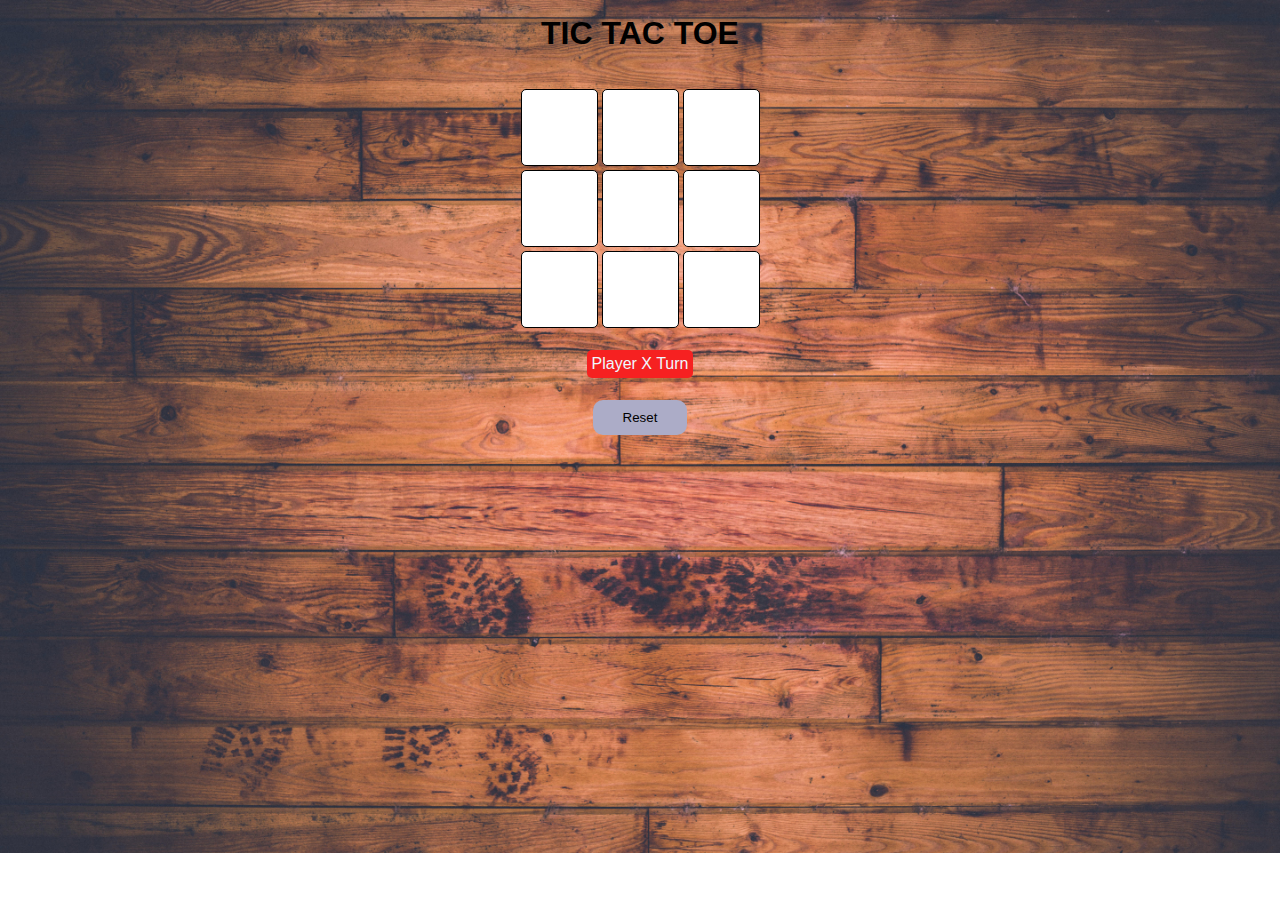
<file: index.html>
<!DOCTYPE html>
<html lang="en">
<head>
    <meta charset="UTF-8">
    <meta http-equiv="X-UA-Compatible" content="IE=edge">
    <meta name="viewport" content="width=device-width, initial-scale=1.0">
    <title>myTICTAK.com</title>
    <link rel="stylesheet" href="style.css">
    <!-- <script>src="./stylesheet.js"</script> -->
</head>
<body>
    <div class="header">
        <h1> TIC TAC TOE</h1>

    </div>
    <div class="box">
        <div class="row"> <input class ="btn"type="text" readonly> <input class ="btn" type="text" readonly > <input class="btn" type="text" readonly> </div>
        <div class="row"> <input class ="btn"type="text" readonly> <input class ="btn" type="text" readonly > <input class="btn" type="text" readonly> </div>
        <div class="row"> <input class ="btn"type="text" readonly> <input class ="btn" type="text" readonly > <input class="btn" type="text" readonly> </div>
        <p class ="result " style="margin-top: 20px;"> Player X Turn</p>
    </div>
    <div class="reset "> <button id="reset"> Reset</button></div>
    <!-- <script>src="./stylesheet.js"</script> -->
    <script src="./stylesheet.js"></script>

</body>
</html>
</file>
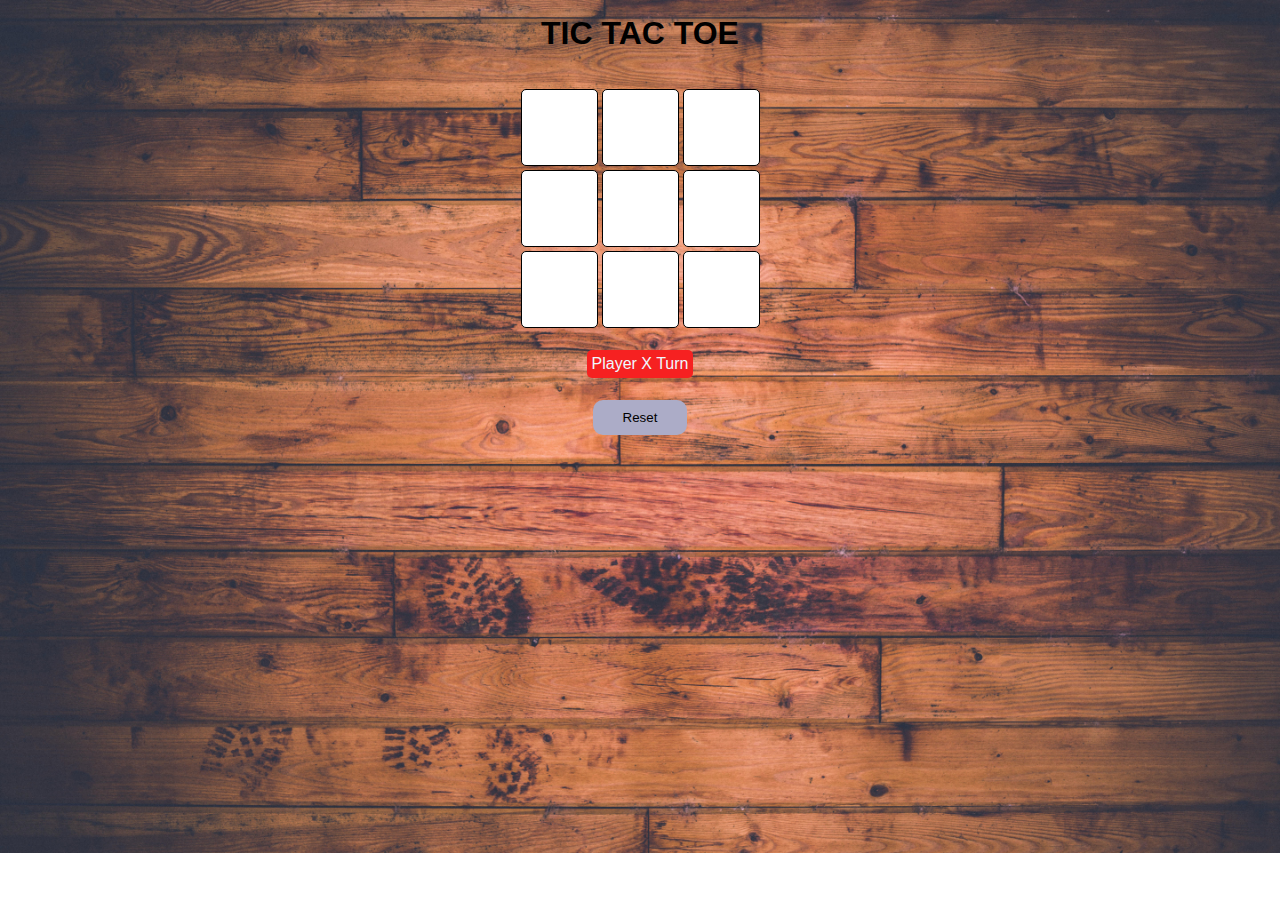
<file: tiktak.html>
<!DOCTYPE html>
<html lang="en">
<head>
    <meta charset="UTF-8">
    <meta http-equiv="X-UA-Compatible" content="IE=edge">
    <meta name="viewport" content="width=device-width, initial-scale=1.0">
    <title>myTICTAK.com</title>
    <link rel="stylesheet" href="style.css">
    <!-- <script>src="./stylesheet.js"</script> -->
</head>
<body>
    <div class="header">
        <h1> TIC TAC TOE</h1>

    </div>
    <div class="box">
        <div class="row"> <input class ="btn"type="text" readonly> <input class ="btn" type="text" readonly > <input class="btn" type="text" readonly> </div>
        <div class="row"> <input class ="btn"type="text" readonly> <input class ="btn" type="text" readonly > <input class="btn" type="text" readonly> </div>
        <div class="row"> <input class ="btn"type="text" readonly> <input class ="btn" type="text" readonly > <input class="btn" type="text" readonly> </div>
        <p class ="result " style="margin-top: 20px;"> Player X Turn</p>
    </div>
    <div class="reset "> <button id="reset"> Reset</button></div>
    <!-- <script>src="./stylesheet.js"</script> -->
    <script src="./stylesheet.js"></script>

</body>
</html>
</file>
<file: style.css>
*{
    padding: 0;
    margin: 0;
    font-family: 'Radio Canada', sans-serif;
}
body{
    /* background-color: aqua; */
    background-image: url('./keith-misner-h0Vxgz5tyXA-unsplash.jpg');
background-repeat: no-repeat;
background-size: cover;
}
.header {
    display:flex;
    align-items: center;
    justify-content: center;
    margin: 15px;
}
.header h1{
    text-align: center;
}
.box
{
    display: flex;
    align-items: center;
    justify-content: center;
    flex-direction: column;
    margin:35px;
    margin-bottom: 10px;
}
.row
{
    display: flex;
    align-items: center;
    justify-content: center;
}
.btn
{
    border: 1px solid black;
    border-radius: 5px;
    height: 75px;
    width: 75px;
    margin: 2px;
    text-align: center;
    font-size: 50px;
    font-weight: 500;

}
.btn:hover{
    cursor: pointer;
    background-color: rgb(240,240,240);
}
.btn:disabled
{
    color: black;
    cursor: no-drop;
    background-color: chartreuse;
}
.result
{
    text-align: center;
    /* border: 10px solid black; */
    display: inline-block;
    padding: 5px;
    /* margin-left:42%; */
    margin: auto;
    margin-bottom: 12px;
    border-radius: 5px;
    color: aliceblue;
    background-color: rgb(246, 33, 33);
  
}
.reset
{
    text-align: center;

}
#reset
{
    border: 10px;
    cursor: pointer;
    color: black;
    background-color:rgb(172, 172, 199);
    padding: 10px 30px;
    transition: all 0.1s ease-in-out;
    border-radius: 10px;
}
#reset:hover
{
    color: rgb(242, 246, 244);
    background-color: black;
    box-shadow: 5px 5px 5px;
}
</file>
